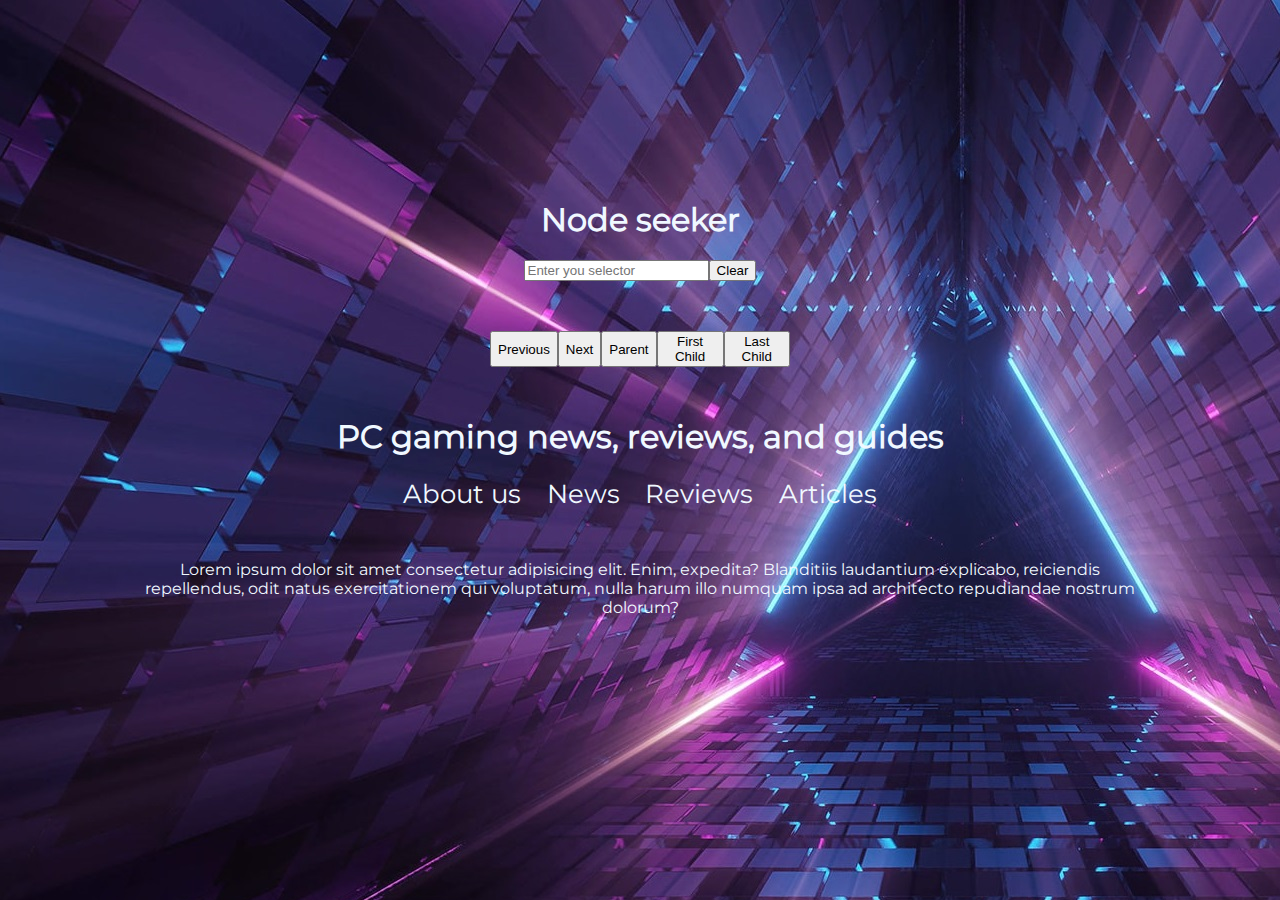
<file: index.html>
<!DOCTYPE html>
<html lang="en">
<head>
    <meta charset="UTF-8">
    <meta http-equiv="X-UA-Compatible" content="IE=edge">
    <meta name="viewport" content="width=device-width, initial-scale=1.0">
    <link rel="stylesheet" href="./fonts/font.css">
    <link rel="stylesheet" href="./style.css">
    <title>Homework №6. Node Seeker</title>
</head>

<body class="promo">
    
    <div class="box wrapper">
        <h1>Node seeker</h1>
        <div class="flex">
            <input id="selector-input" placeholder="Enter you selector" type="text">
            <button id="clear-btn">Clear</button>
        </div>
        <div class="flex">
            <button class="btn" id="previous-btn">Previous</button>
            <button class="btn" id="next-btn">Next</button>
            <button class="btn" id="parent-btn">Parent</button>
            <button class="btn" id="first-btn">First Child</button>
            <button class="btn" id="last-btn">Last Child</button>
        </div>
    </div>

    <h1>PC gaming news, reviews, and guides</h1>
    
    <div> 
        <nav>
            <a href="">About us</a>
            <a href="">News</a>
            <a href="">Reviews</a>
            <a href="">Articles</a>
        </nav>
        <p>
            Lorem ipsum dolor sit amet consectetur adipisicing elit. 
            Enim, expedita? Blanditiis laudantium explicabo, reiciendis repellendus, odit natus exercitationem 
            qui voluptatum, nulla harum illo numquam ipsa ad architecto repudiandae nostrum dolorum?
        </p>   
    </div>

    <script src="./index.js"></script>
</body>
</html>
</file>
<file: fonts/font.css>
@font-face {
  font-family: 'Montserrat-Regular';
  src: url('Montserrat-Regular.woff') format('woff'),
       url('Montserrat-Regular.woff2') format('woff2');
  font-weight: normal;
  font-style: normal;
}
</file>
<file: style.css>
* {
    box-sizing: border-box;
}

html {
    font-family: 'Montserrat-Regular', sans-serif;
    color: aliceblue;
}

.active {
    background-color: aquamarine;
}

.disabled {
    background-color: gray;
    cursor: none;
}

h1 {
    text-align: center;
}

a {
    text-decoration: none;
    color: aliceblue;
    font-size: 26px;
}

nav {
    display: flex;
    justify-content: space-around;
    width: 500px;
    margin: auto;
    margin-bottom: 50px;
}

p {
    width: 1000px;
    text-align: center;
    margin: auto;
}

.flex {
    display: flex;
    justify-content: center;
    margin-bottom: 50px;
}

.box {
    width: 300px;
}

.highlight {
    border: 5px solid red;
}

.promo {
    background-image: url('./images/vc.jpg');
}

.wrapper {
    margin-top: 200px;
    margin-left: auto;
    margin-right: auto;
}
</file>
